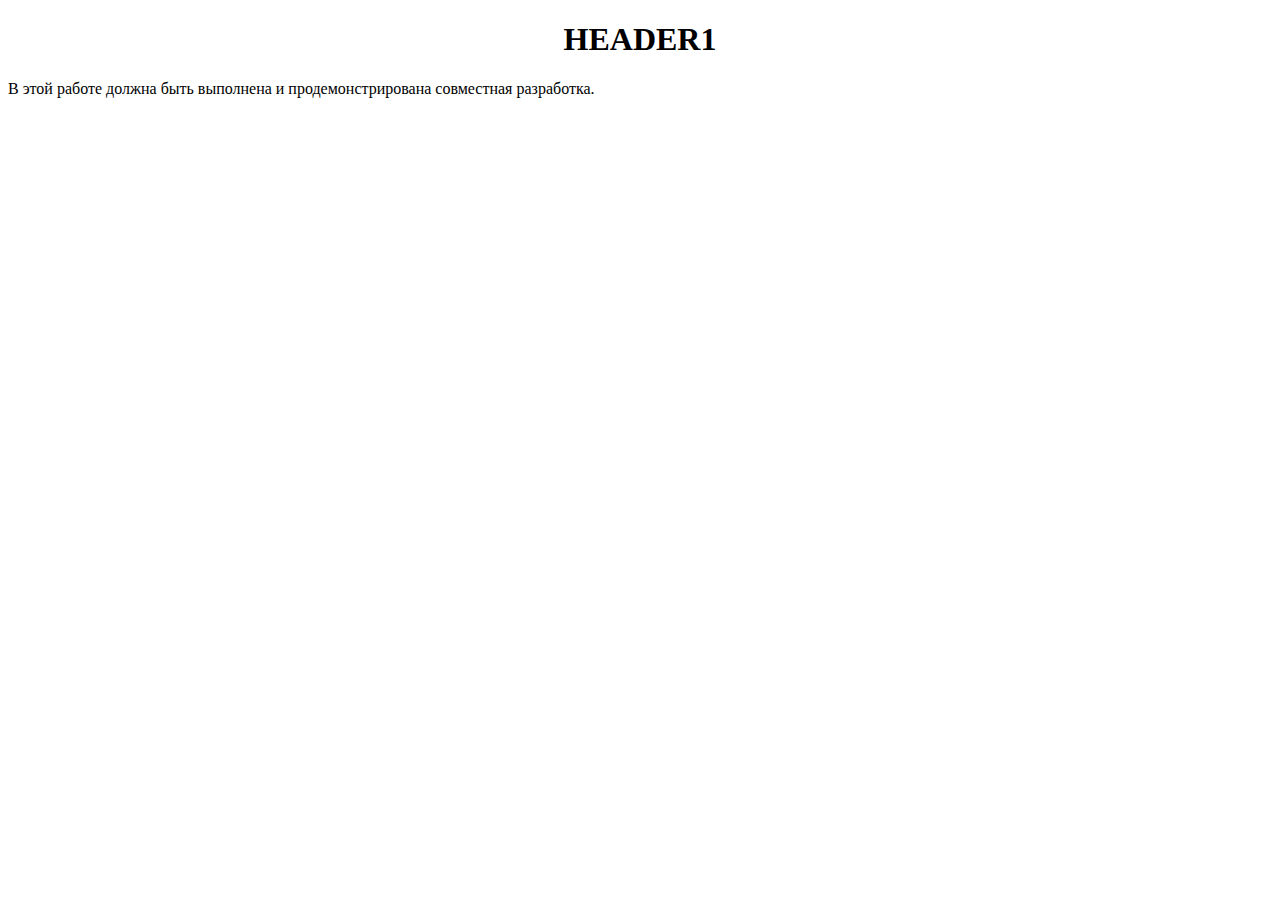
<file: page.html>
<!DOCTYPE html>
<html lang="en">

<head>
  <meta charset="UTF-8">
  <meta http-equiv="X-UA-Compatible" content="IE=edge">
  <meta name="viewport" content="width=device-width, initial-scale=1.0">
  <title>Document</title>
  <link rel="stylesheet" href="css/style.css">
</head>

<body>
  <h1>Header1</h1>
  <p>В этой работе должна быть выполнена и продемонстрирована совместная
    разработка.</p>
</body>

</html>
</file>
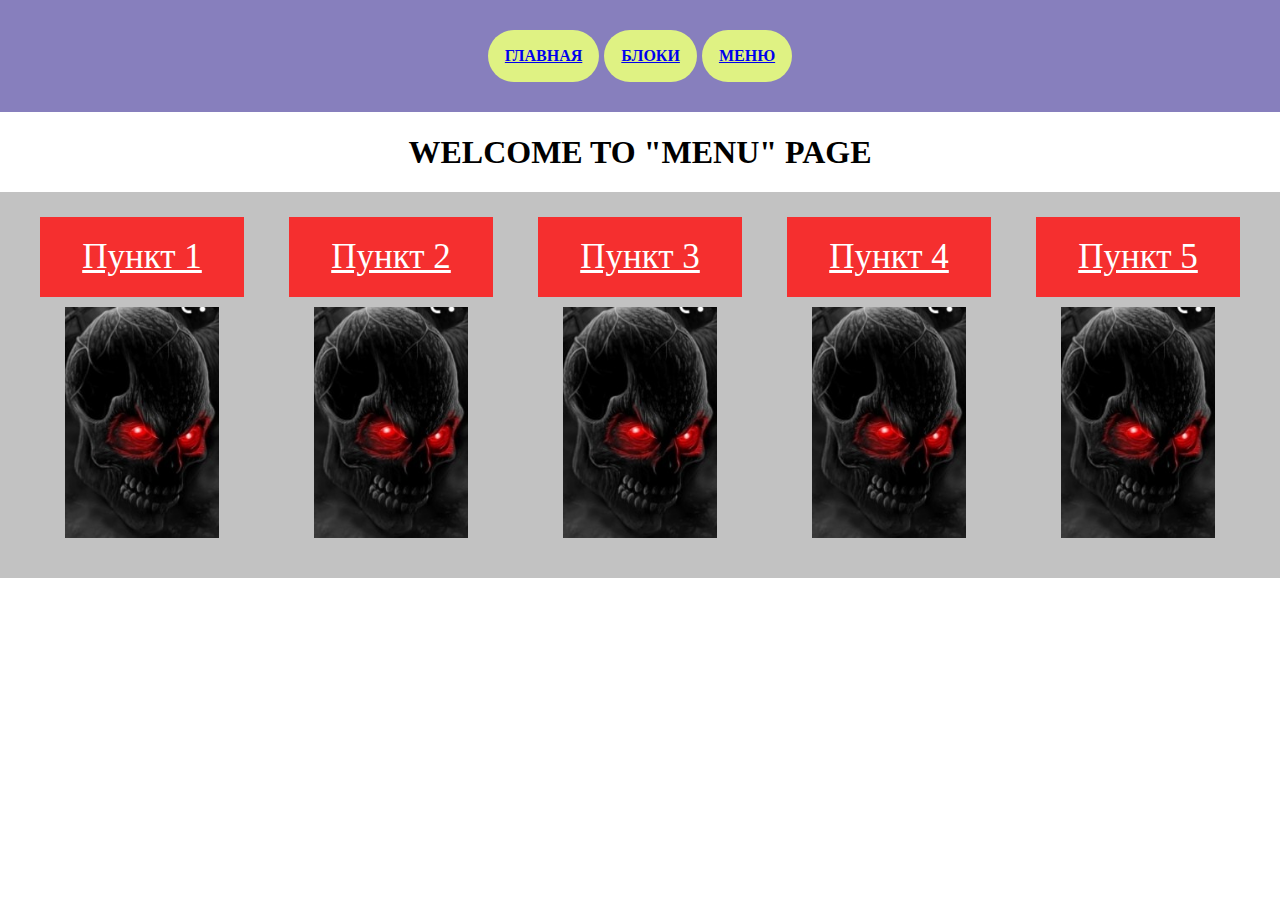
<file: pages/menu.html>
<!DOCTYPE html>
<html lang="zxx">

<head>
  <meta charset="UTF-8">
  <meta http-equiv="X-UA-Compatible" content="IE=edge">
  <meta name="viewport" content="width=device-width, initial-scale=1.0">
  <title>Homework</title>
  <link rel="stylesheet" href="../css/normalize.css">
  <link rel="stylesheet" href="../css/style.css">
</head>

<body>
  <header class="header">
    <nav>
      <ul class="nav-list">
        <li class="nav-item"><a class="nav-link" href="../index.html">Главная</a></li>
        <li class="nav-item"><a class="nav-link" href="blocks.html">Блоки</a></li>
        <li class="nav-item"><a class="nav-link" href="menu.html">Меню</a></li>
      </ul>
    </nav>
  </header>
  <h1>Welcome to "menu" page</h1>
  <div class="container">
    <nav>
      <ul class="menu">
        <li class="menu__item">
          <figure class="menu__item-container">
            <figcaption class="menu__item-figcaption">
              <a class="menu__item-link" href="#">Пункт 1</a>
            </figcaption>
            <img class="menu__item-image" src="../img/cherep01.jpg" alt="sculp">
          </figure>
        </li>
        <li class="menu__item">
          <figure class="menu__item-container">
            <figcaption class="menu__item-figcaption">
              <a class="menu__item-link" href="#">Пункт 2</a>
            </figcaption>
            <img class="menu__item-image" src="../img/cherep01.jpg" alt="sculp">
          </figure>
        </li>
        <li class="menu__item">
          <figure class="menu__item-container">
            <figcaption class="menu__item-figcaption">
              <a class="menu__item-link" href="#">Пункт 3</a>
            </figcaption>
            <img class="menu__item-image" src="../img/cherep01.jpg" alt="sculp">
          </figure>
        </li>
        <li class="menu__item">
          <figure class="menu__item-container">
            <figcaption class="menu__item-figcaption">
              <a class="menu__item-link" href="#">Пункт 4</a>
            </figcaption>
            <img class="menu__item-image" src="../img/cherep01.jpg" alt="sculp">
          </figure>
        </li>
        <li class="menu__item">
          <figure class="menu__item-container">
            <figcaption class="menu__item-figcaption">
              <a class="menu__item-link" href="#">Пункт 5</a>
            </figcaption>
            <img class="menu__item-image" src="../img/cherep01.jpg" alt="sculp">
          </figure>
        </li>
      </ul>
    </nav>
  </div>

</body>

</html>
</file>
<file: css/style.css>
.header {
  background-color: rgb(135, 127, 189);
  padding-top: 30px;
  padding-bottom: 30px;
  text-align: center;
}

a {
  text-decoration: underline;
}

* {
  box-sizing: border-box;
}

h1 {
  text-transform: uppercase;
  text-align: center;
}

.nav-list {
  list-style: none;
  padding: 0;
  margin: 0;
  display: inline-flex;
  gap: 5px;
  justify-content: center;
  flex-wrap: wrap;
}

.nav-link {
  padding: 17px;
  background-color: rgb(223, 242, 131);
  display: block;
  font-weight: 900;
  text-transform: uppercase;
  border-radius: 35px;
  transition: transform 0.5s;
}

.nav-link:hover,
.nav-link:active {
  color: rgb(255, 0, 0);
  background-color: rgb(245, 238, 236);
  transform: scale(1.2) translateY(10px);
}

body {
  width: auto;
  height: auto;
}

.wrapper {
  width: 200px;
  height: 200px;
  background-color: rgb(147, 152, 152);
  margin: 20px;
  position: relative;
  border: 5px solid black;
  box-sizing: content-box;
  float: left;
}

.wrapper--sm {
  width: 200px;
}

.wrapper--lg {
  width: 400px;
}

.block {
  width: 100px;
  height: 100px;
  position: absolute;
}

.block1 {
  width: 150px;
  height: 150px;
  position: absolute;
}

.block--1 {
  background-color: green;
  top: 0;
  left: 0;
}

.block--2 {
  background-color: rgb(255, 15, 211);
  top: 0;
  left: 100px;
}

.block--3 {
  background-color: rgb(38, 19, 251);
  top: 100px;
  left: 0;
}

.block--4 {
  background-color: orange;
  top: 100px;
  left: 100px;
}

.block--5 {
  background-color: blue;
  bottom: -90px;
  left: -105px;
  z-index: -1;
}

.block--6 {
  background-color: blue;
  left: calc(38% - 90px);
  bottom: -90px;
  z-index: +1;

}

.block--7 {
  background-color: blue;
  bottom: -90px;
  right: calc(28% - 90px);
  z-index: -1;
}

.block--8 {
  background-color: red;
  width: 100%;
  margin-top: 20px;
  margin-left: 20px;
  width: calc(100% - 40px);
  height: calc(100% - 40px);
}

.ul {
  display: block;
}

.li {
  display: list-item;
  text-align: center;

}

figure {
  display: block;
  text-align: center;
  padding: 15px;
}

figcaption {
  display: block;
}

.menu {
  padding: 10px;
  display: flex;
  justify-content: space-evenly;
  background-color: rgb(194, 194, 194);
}

.menu__item {
  list-style: none;
}

.menu__item-container {
  text-align: center;
  margin: 0 auto;
}

.menu__item-figcaption {
  display: block;
  padding: 20px;
  background-color: rgb(245, 47, 47);
}

.menu__item-link {
  font-size: 35px;
  color: white;
}

.menu__item-image {
  width: 85%;
  padding: 10px;
}

.menu__item-container:hover {
  outline: 3px solid black;
}

.menu__item-container:hover .menu__item-figcaption {
  background-color: rgb(255, 255, 0);
}

.menu__item-container:hover .menu__item-link {
  color: black;
}
</file>
